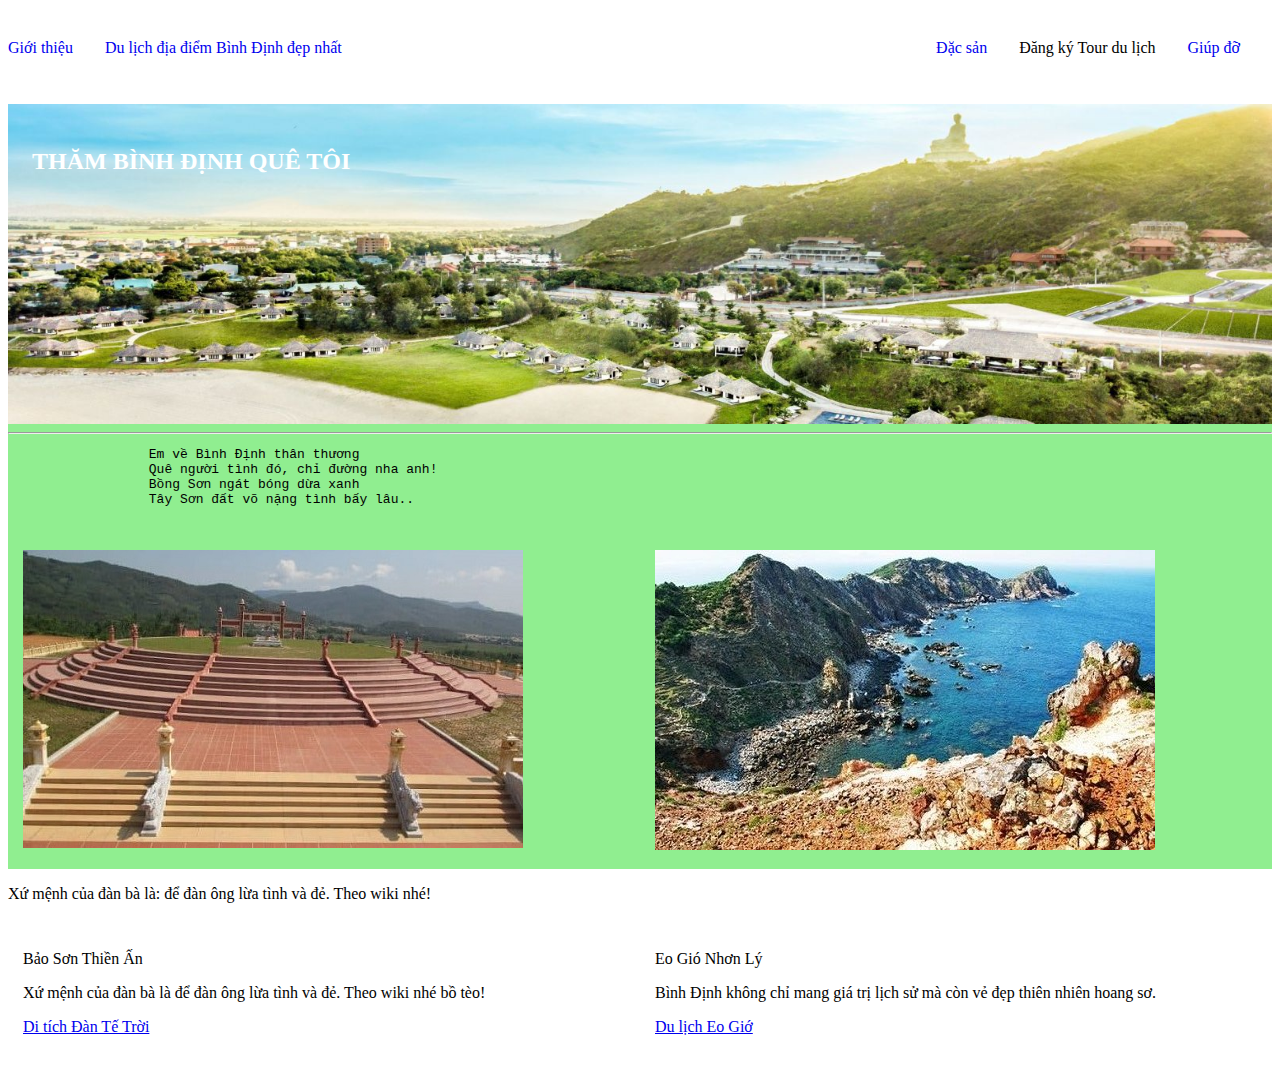
<file: index.html>
<!DOCTYPE HTML>
<html lang="en">
    <meta charset="UTF-8">
    <meta http-equiv="X-UA-Compatible" content="IE=edge">
    <meta name="author" content="khoaddFX09361">
    <meta name="keyworlds" content="du lich Binh Dinh, xứ mệnh của đànbà">
    <meta name="description" content="Binh Dinh trip">
    <meta name="viewport" content="width=device-width, initial-scale=1.0">
    <head> 
        <meta name="google-site-verification" content="fT7dBeNVJVClPCHAmKbkzaTcwvXrjC9zsBIIgKLJJrw" />
       <title> du lich Binh Dinh </title>
            <link rel="stylesheet" type="text/css" href="project3.css">
    </head>
    <body>
    
    <!--Thanh menu-->
    <div class="menu">
        <div class="leftlist">
            <div> <a href="#" style="text-decoration: none;">Giới thiệu</a> </div>
            <div class="browse"> <a href="#" style="text-decoration: none;">Du lịch địa điểm Bình Định đẹp nhất</a> </div>
        </div>
        <div class="rightlist">
            <div> <a href="./Image/2. Sign up .html" style="text-decoration: none;">Đặc sản </a> </div>
            <div class="login"> <a href="#" style="text-decoration: none;"></a>Đăng ký Tour du lịch</div>
            <div class="help"> <a href="./Image/3. Help.html" style="text-decoration: none;">Giúp đỡ </a> </div>
        </div>
    </div>

    <main>
    <!--Hinh banner-->
        <div class="banner">
            <h2>THĂM BÌNH ĐỊNH QUÊ TÔI </h2>
        </div>
        <hr>
        <aside>
            <pre>
                Em về Bình Định thân thương
                Quê người tình đó, chỉ đường nha anh!
                Bồng Sơn ngát bóng dừa xanh
                Tây Sơn đất võ nặng tình bấy lâu..
            </pre>
        </aside>
    
        <!--Hinh gioi thieu-->
        <div class="row">
        <div class="col-6">
            <img src="./Image/dantetroi.jpg" alt="dantetroi">
        </div>
        <div class="col-6">
            <img src="./Image/eogio.jpg" alt="eogio">
        </div>
        </div>
        </main>

        <p>Xứ mệnh của đàn bà là: để đàn ông lừa tình và đẻ. Theo wiki nhé!</p>

        <!--The chan trang-->

        <footer>
        <div class="row">
            <div class="col-6">
                <p>Bảo Sơn Thiền Ấn</p>
                <p>Xứ mệnh của đàn bà là để đàn ông lừa tình và đẻ. Theo wiki nhé bồ tèo!</p>  
                <p><a href="Ditichdantetroi.html">Di tích Đàn Tế Trời</a></p> 
            </div>

            <div class="col-6">
                <p>Eo Gió Nhơn Lý</p> 
                <p>Bình Định không chỉ mang giá trị lịch sử mà còn vẻ đẹp thiên nhiên hoang sơ.</p>  
                <p><a href="Dulicheogio.html">Du lịch Eo Giớ</a></p> 
            </div>
        </div>
        
        </footer>
    </body>
    <!-- Global site tag (gtag.js) - Google Analytics -->
<script async src="https://www.googletagmanager.com/gtag/js?id=G-LWFE6LTM9J"></script>
<script>
  window.dataLayer = window.dataLayer || [];
  function gtag(){dataLayer.push(arguments);}
  gtag('js', new Date());

  gtag('config', 'G-LWFE6LTM9J');
</script>
</html>
</file>
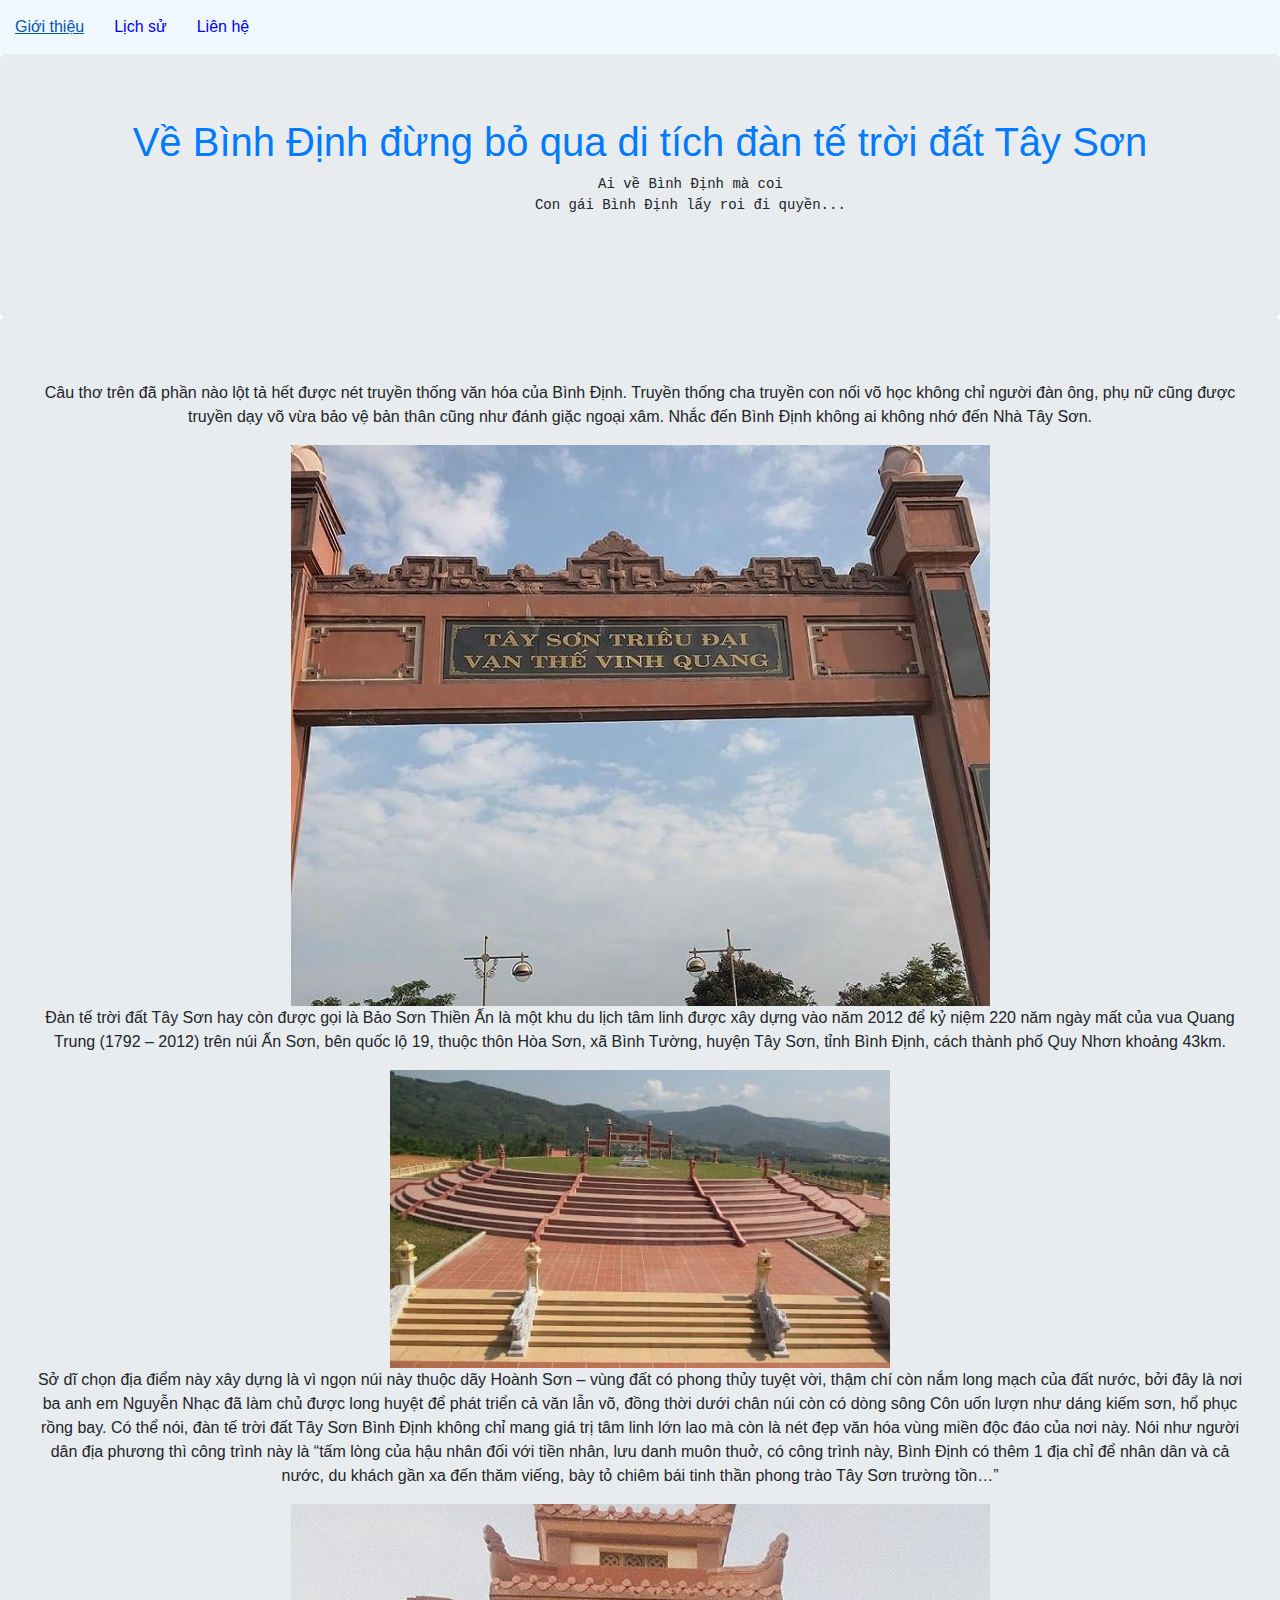
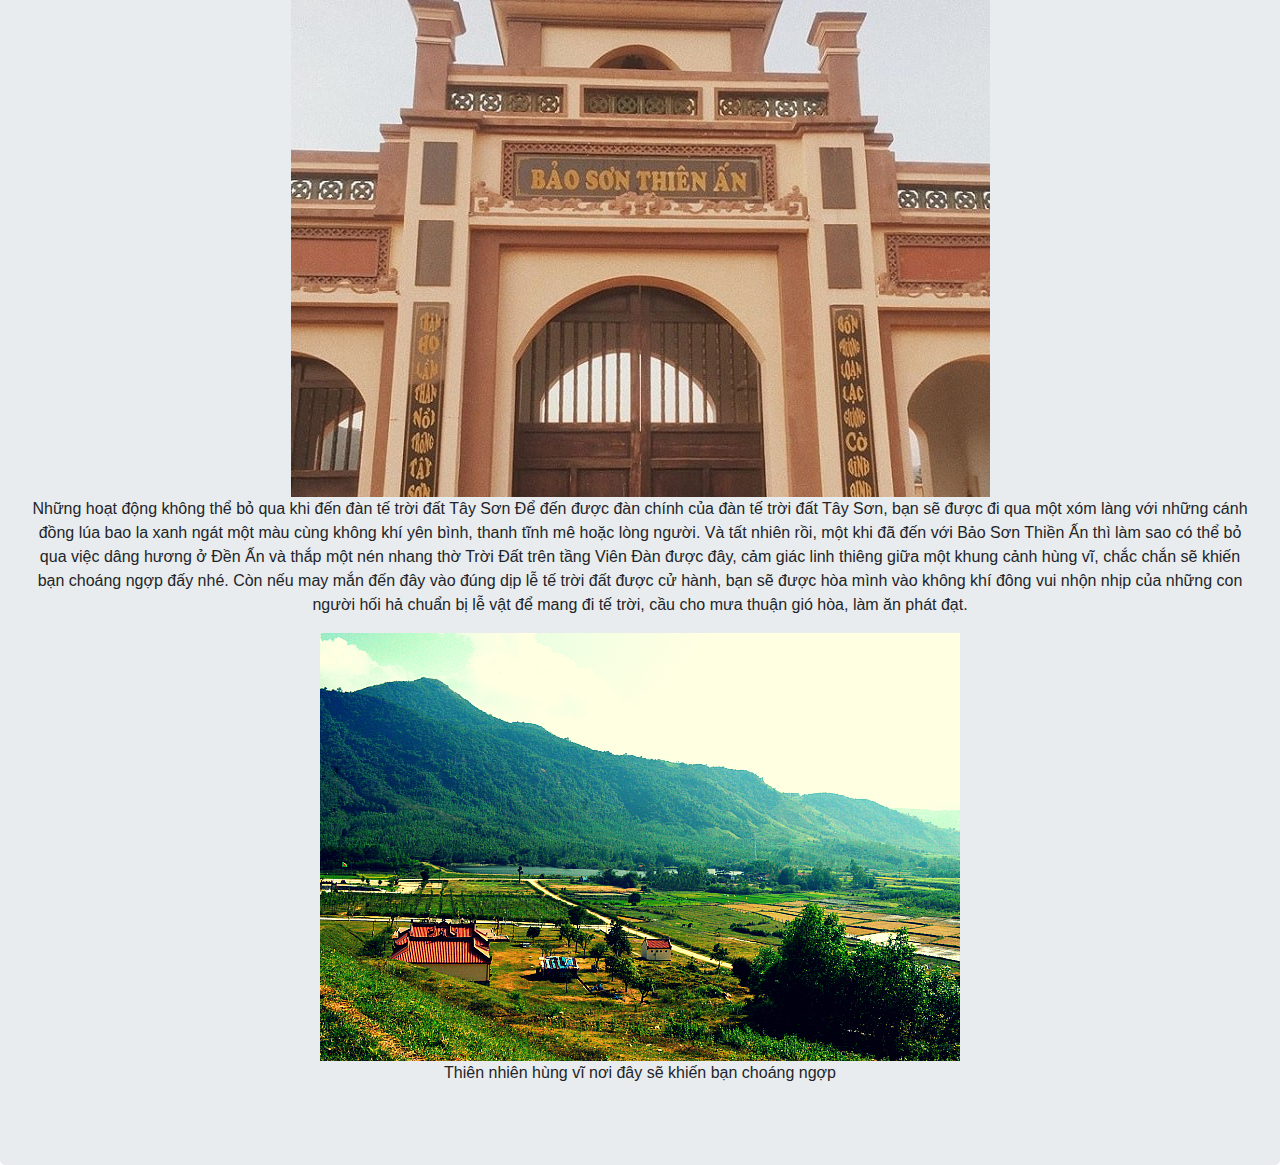
<file: Ditichdantetroi.html>
<!DOCTYPE html>
<html lang="en">
<head>
    <meta charset="UTF-8">
    <meta http-equiv="X-UA-Compatible" content="IE=edge">
    <meta name="author" content="khoaddFX09361">
    <meta name="description" content="Binh Dinh trip">
    <meta name="viewport" content="width=device-width, initial-scale=1.0">
    <title>di tich dan te troi</title>
    <link rel="stylesheet" href="https://maxcdn.bootstrapcdn.com/bootstrap/4.0.0/css/bootstrap.min.css" integrity="sha384-Gn5384xqQ1aoWXA+058RXPxPg6fy4IWvTNh0E263XmFcJlSAwiGgFAW/dAiS6JXm" crossorigin="anonymous">
    <style>
        ul {
            padding: 0;
            margin: 0;
            overflow: hidden;
            background-color: aliceblue;
            list-style-type: none;
        }

        li { 
            float: left;
        }

        li a {
            display: block;
            text-decoration: none;
            color: Blue;
            text-align: center;
            padding: 15px;
        }
          </style>
</head>
<body>
    <!--Thanh menu-->
    <ul>
        <li><a href="#">Giới thiệu</a></li>
        <li><a href="#">Lịch sử</a></li>
        <li><a href="#">Liên hệ</a></li>
    </ul>
    <!--hết thanh menu-->        
    <div class="jumbotron text-center" style="margin-bottom:0">
        <h1 class="text-primary"> Về Bình Định đừng bỏ qua di tích đàn tế trời đất Tây Sơn  </h1>
        <pre>
            Ai về Bình Định mà coi
            Con gái Bình Định lấy roi đi quyền...
        </pre>
    </div>
    <div class="jumbotron text-center" style="margin-bottom:0">
        <p> Câu thơ trên đã phần nào lột tả hết được nét truyền thống văn hóa của Bình Định. Truyền thống cha truyền con nối võ học
        không chỉ người đàn ông, phụ nữ cũng được truyền dạy võ vừa bảo vệ bản thân cũng như đánh giặc ngoại xâm.
        Nhắc đến Bình Định không ai không nhớ đến Nhà Tây Sơn.
        </p>
        <img class="img-fluid" src="./Image/taysontrieudai.jpg" alt="taysontrieudai">
        <p> Đàn tế trời đất Tây Sơn hay còn được gọi là Bảo Sơn Thiền Ấn là một khu du lịch tâm linh được 
        xây dựng vào năm 2012 để kỷ niệm 220 năm ngày mất của vua Quang Trung (1792 – 2012) trên núi 
        Ấn Sơn, bên quốc lộ 19, thuộc thôn Hòa Sơn, xã Bình Tường, huyện Tây Sơn, tỉnh Bình Định, cách 
        thành phố Quy Nhơn khoảng 43km.
        </p>
        <img class="img-fluid" src="./Image/dantetroi.jpg" class="rounded-circle" alt="dantetroi" >

        <p>Sở dĩ chọn địa điểm này xây dựng là vì ngọn núi này thuộc dãy Hoành Sơn – vùng đất có phong thủy 
    tuyệt vời, thậm chí còn nắm long mạch của đất nước, bởi đây là nơi ba anh em Nguyễn Nhạc đã làm 
    chủ được long huyệt để phát triển cả văn lẫn võ, đồng thời dưới chân núi còn có dòng sông Côn 
    uốn lượn như dáng kiếm sơn, hổ phục rồng bay. Có thể nói, đàn tế trời đất Tây Sơn Bình Định không 
    chỉ mang giá trị tâm linh lớn lao mà còn là nét đẹp văn hóa vùng miền độc đáo của nơi này. 
    Nói như người dân địa phương thì công trình này là “tấm lòng của hậu nhân đối với tiền nhân, 
    lưu danh muôn thuở, có công trình này, Bình Định có thêm 1 địa chỉ để nhân dân và cả nước, 
    du khách gần xa đến thăm viếng, bày tỏ chiêm bái tinh thần phong trào Tây Sơn trường tồn…”
        </p>

        <img class="img-fluid" src="./Image/baosonthienan.jpg" alt="dantetroi">
        <p>Những hoạt động không thể bỏ qua khi đến đàn tế trời đất Tây Sơn
        Để đến được đàn chính của đàn tế trời đất Tây Sơn, bạn sẽ được đi qua một xóm làng với những cánh 
        đồng lúa bao la xanh ngát một màu cùng không khí yên bình, thanh tĩnh mê hoặc lòng người. 
        Và tất nhiên rồi, một khi đã đến với Bảo Sơn Thiền Ấn thì làm sao có thể bỏ qua việc dâng hương 
        ở Đền Ấn và thắp một nén nhang thờ Trời Đất trên tầng Viên Đàn được đây, cảm giác linh thiêng giữa 
        một khung cảnh hùng vĩ, chắc chắn sẽ khiến bạn choáng ngợp đấy nhé.
        Còn nếu may mắn đến đây vào đúng dịp lễ tế trời đất được cử hành, 
        bạn sẽ được hòa mình vào không khí đông vui nhộn nhịp của những con người hối hả chuẩn bị lễ vật 
        để mang đi tế trời, cầu cho mưa thuận gió hòa, làm ăn phát đạt.
        </p>
        <img class="img-fluid" src="./Image/thiennhienhungvi.jpg" alt="dantetroi">
        <p>Thiên nhiên hùng vĩ nơi đây sẽ khiến bạn choáng ngợp</p>
    </div>
    

<script src="https://code.jquery.com/jquery-3.2.1.slim.min.js" integrity="sha384-KJ3o2DKtIkvYIK3UENzmM7KCkRr/rE9/Qpg6aAZGJwFDMVNA/GpGFF93hXpG5KkN" crossorigin="anonymous"></script>
<script src="https://cdnjs.cloudflare.com/ajax/libs/popper.js/1.12.9/umd/popper.min.js" integrity="sha384-ApNbgh9B+Y1QKtv3Rn7W3mgPxhU9K/ScQsAP7hUibX39j7fakFPskvXusvfa0b4Q" crossorigin="anonymous"></script>
<script src="https://maxcdn.bootstrapcdn.com/bootstrap/4.0.0/js/bootstrap.min.js" integrity="sha384-JZR6Spejh4U02d8jOt6vLEHfe/JQGiRRSQQxSfFWpi1MquVdAyjUar5+76PVCmYl" crossorigin="anonymous"></script>
</body>

</html>
</file>
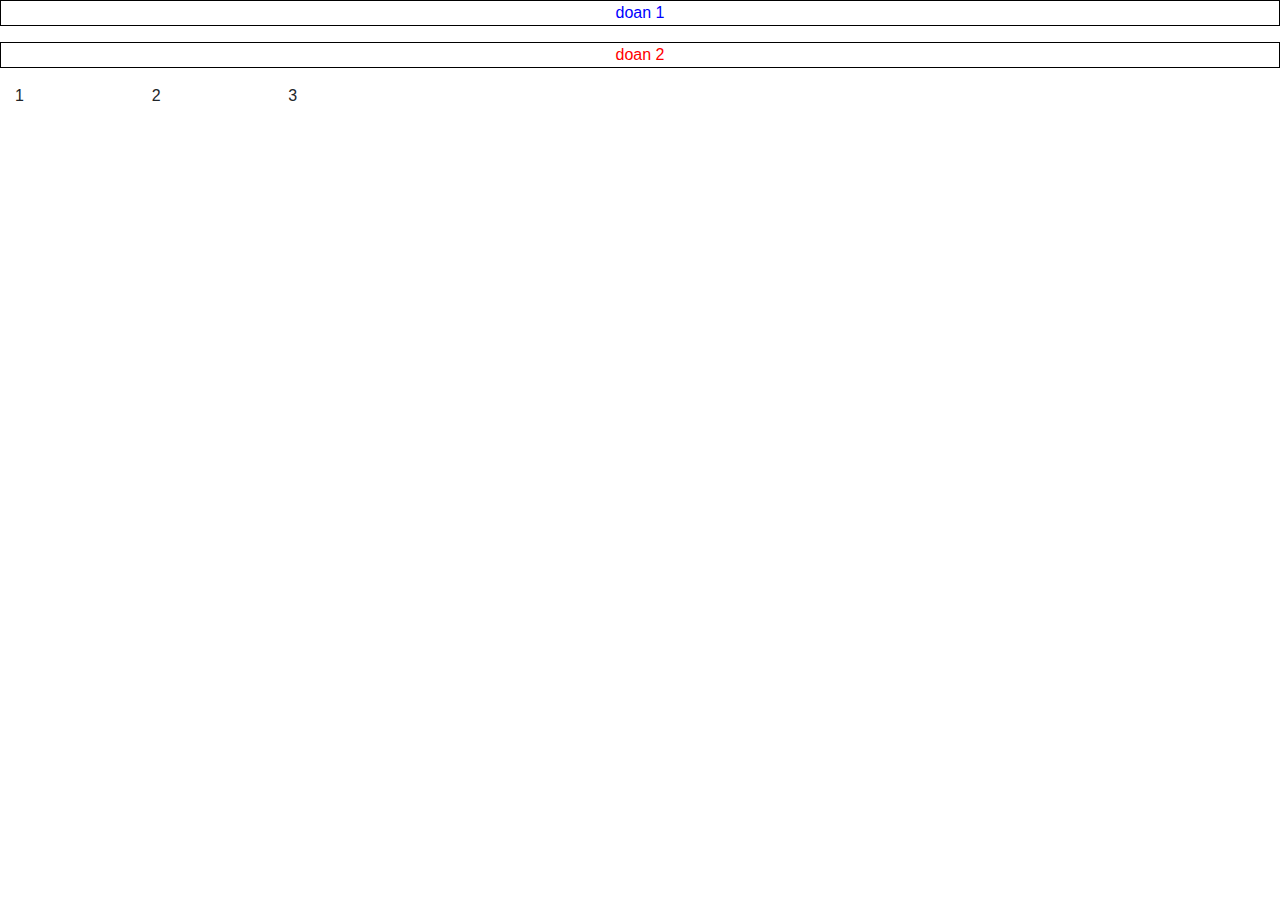
<file: thi.html>
<!DOCTYPE html>
<html lang="en">
<head>
    <meta charset="UTF-8">
    <meta http-equiv="X-UA-Compatible" content="IE=edge">
    <meta name="viewport" content="width=device-width, initial-scale=1.0">
    <title>thi</title>
    <link rel="stylesheet" href="https://maxcdn.bootstrapcdn.com/bootstrap/4.5.2/css/bootstrap.min.css">
    <style>
        .doan1{
            color: blue;
            border: 1px solid black;
            text-align: center;
        }
        .doan2{
            color: red;
            border: 1px solid black;
            text-align: center;
        }
        * {
            box-sizing: content-box;
        }

        row::after {
            content:"";
            clear: both;
            display: table;
        }

        [class*=col-] {
            float: left;
        }

        .col-1 {width: 30%}
    </style>
</head>
<body>
    <p class="doan1"> doan 1</p>
    <p class="doan2"> doan 2</p>

    <div>
        <div class="col-1"> 1</div>
        <div class="col-1"> 2 </div>
        <div class="col-1"> 3</div>
    </div>
</body>
</html>
</file>
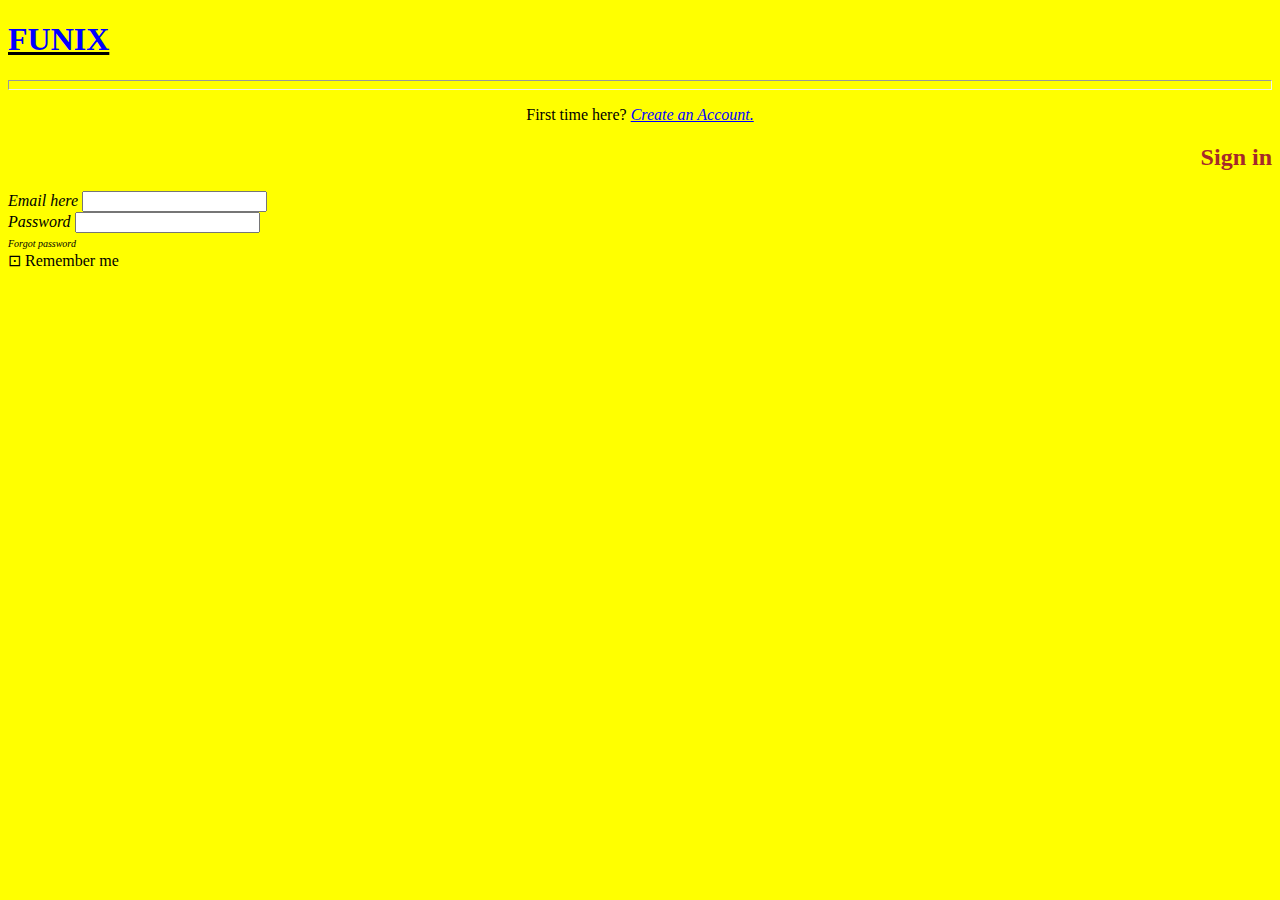
<file: Image/2. Sign up .html>
<!DOCTYPE HTML>
<html>
    <meta charset="UTF-8">
    <meta name="author" content="khoaddFX09361">
    <meta name="keyworlds" content="khoa-project1">
    <meta name="description" content="tour-trip-images">
<head> 
    <title> Project1 </title>
    
</head>
<body style="background-color:yellow">
   <u><h1 style="color: blue;">FUNIX</h1></u>
   <hr  size="10px" align="center" />
   <p style="text-align: center;">First time here? <i><u style="color: blue;">Create an Account.</u></i></p>
   <h2 style="text-align: right; color:brown">Sign in</h2>
   <form>
       <label for="email"><i>Email here</i></label>
       <input type="text" id="email" name="email">
       <br>
       <label for="password"><i>Password</i></label>
       <input type="text" id="password" name="password">
   </form>
   <quote style="font-size: 10px;"> <i>Forgot password</i></quote>
   <br>
   <span>&#8865; Remember me</span>
</body>
</html>
</file>
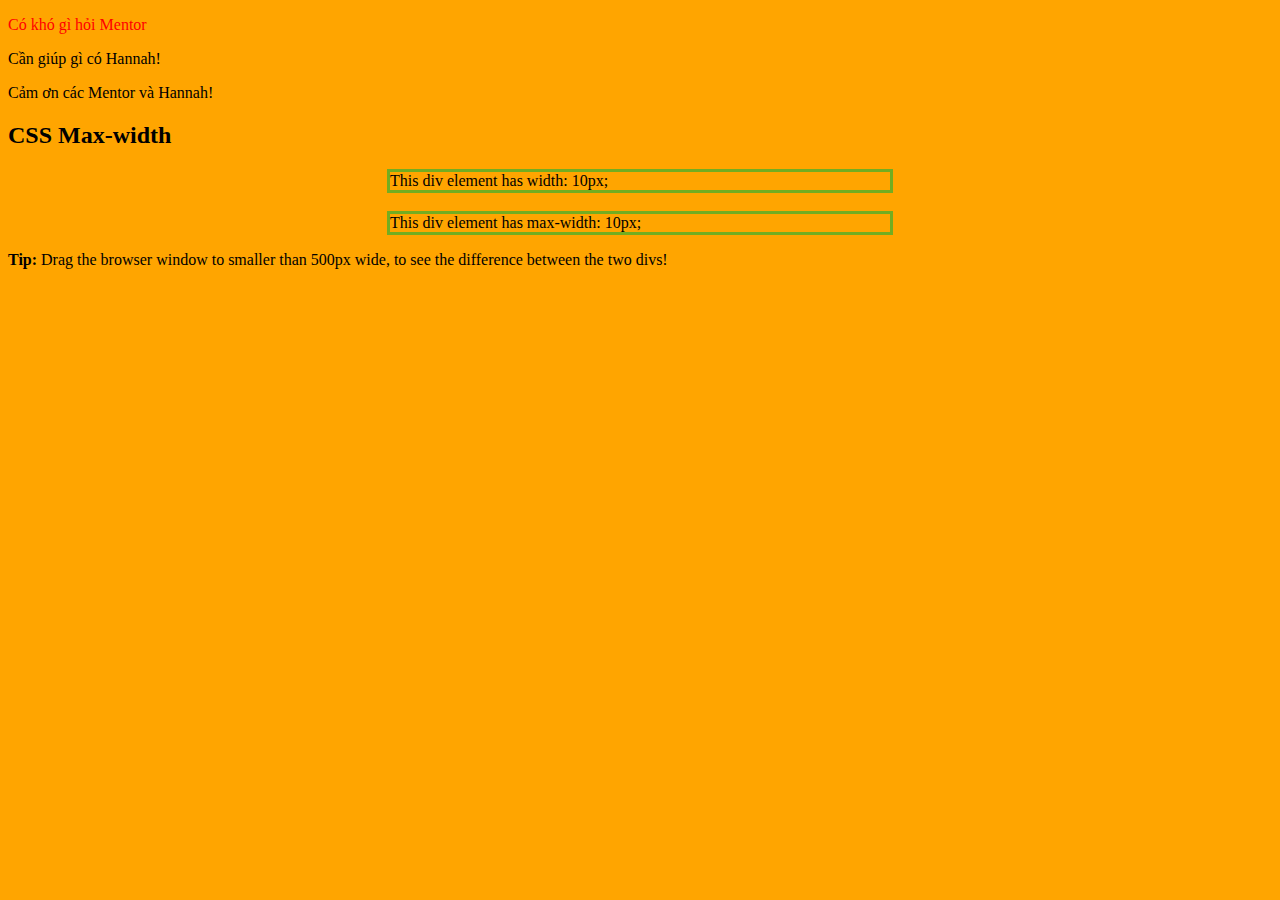
<file: Image/3. Help.html>
<!DOCTYPE HTML>
<html lang="vi">
    <meta charset="UTF-8">
    <meta name="author" content="khoaddFX09361">
    <meta name="keyworlds" content="khoa-project1">
    <meta name="description" content="tour-trip-images">
<head> 
    <title> Project1 </title>
    <style>
      div.ex1 {
        width: 500px;
        margin: auto;
        border: 3px solid #73AD21;
      }
      
      div.ex2 {
        max-width: 500px;
        margin: auto;
        border: 3px solid #73AD21;
      }
      </style>
   
</head>
<body style=background-color:orange>
  <p style="color:red;">Có khó gì hỏi Mentor</p>
  <p style="color: blue;"></p>Cần giúp gì có Hannah!</p>
  <p style="color: blue;"></p>Cảm ơn các Mentor và Hannah!</p>
  <h2>CSS Max-width</h2>

<div class="ex1">This div element has width: 10px;</div>
<br>

<div class="ex2">This div element has max-width: 10px;</div>

<p><strong>Tip:</strong> Drag the browser window to smaller than 500px wide, to see the difference between 
the two divs!</p>
</body>
</html>
</file>
<file: project3.css>
* {
	box-sizing: border-box;
}

.menu{
	padding-bottom: 1em;
	line-height: 5em;
	display: flex;
	justify-content: space-between;
}

/* Responsive layout - makes menu color*/
@media (max-width: 991px) {
	.menu {
	  background-color: brown;
	}
}

.leftlist {
	display: flex;
	flex-direction: row;
}

.rightlist {
	display: flex;
	flex-direction: row;
}

.browse {
	margin-left: 2em;
}

.login {
	margin-left: 2em;
	margin-right: 2em;
}

.help {
	margin-right: 2em;
}

main {
  background-color: lightgreen;
}

/* Responsive layout - makes main color to white*/
@media screen and (max-width: 992px) {
	main {
	  background-color: white;
	 }
  }

.banner {
	background-image: url("./Image/bannermoi.jpg");
	position: relative;
	height: 20em;
	background-repeat: no-repeat;
	background-size: cover;
	color: white;
}

/* Responsive layout - makes banner color- hidden*/
@media (max-width: 992px) {
	.banner {
		background-image: none;
		position: relative;
		color: black;
		height: 10em;
		margin-left: -1em;
	}
  }

h2{
	position: absolute;
	top: 1em;
	left: 1em;
}

h4{
	position: absolute;
	top: 5em;
	left: 1em;
}

aside {
	padding-left: 1em;
}

.flex-container {
	display: flex;
	flex-direction: row;
	padding-left: 1em;
	}

/* Responsive layout - makes a one column-layout instead of two-column layout */
@media (max-width: 768px){
	.flex-container {
	  flex-direction: column;
	}
  }

.flex-item{
	width: 100%;
}

.row::after {
	content: "";
	clear: both;
	display: table;
  }
	  
[class*="col-"] {
	float: left;
	padding: 15px;
}
@media only screen and (min-width: 992px){
	/* For desktop: */
	  .col-1 {width: 8.33%;}
	  .col-2 {width: 16.66%;}
	  .col-3 {width: 25%;}
	  .col-4 {width: 33.33%;}
	  .col-5 {width: 41.66%;}
	  .col-6 {width: 50%;}
	  .col-7 {width: 58.33%;}
	  .col-8 {width: 66.66%;}
	  .col-9 {width: 75%;}
	  .col-10 {width: 83.33%;}
	  .col-11 {width: 91.66%;}
	  .col-12 {width: 100%;}
}

@media only screen and (min-width: 768px) and (max-width: 991px) {
	/* For tablet: */
	.col-s-1 {width: 8.33%;}
	.col-s-2 {width: 16.66%;}
	.col-s-3 {width: 25%;}
	.col-s-4 {width: 33.33%;}
	.col-s-5 {width: 41.66%;}
	.col-s-6 {width: 50%;}
	.col-s-7 {width: 58.33%;}
	.col-s-8 {width: 66.66%;}
	.col-s-9 {width: 75%;}
	.col-s-10 {width: 83.33%;}
	.col-s-11 {width: 91.66%;}
	.col-s-12 {width: 100%;}
}

@media only screen and (max-width: 767px) {
	/* For mobile phones: */
	[class*="col-"] {
	  width: 100%;
	}
  }
</file>
